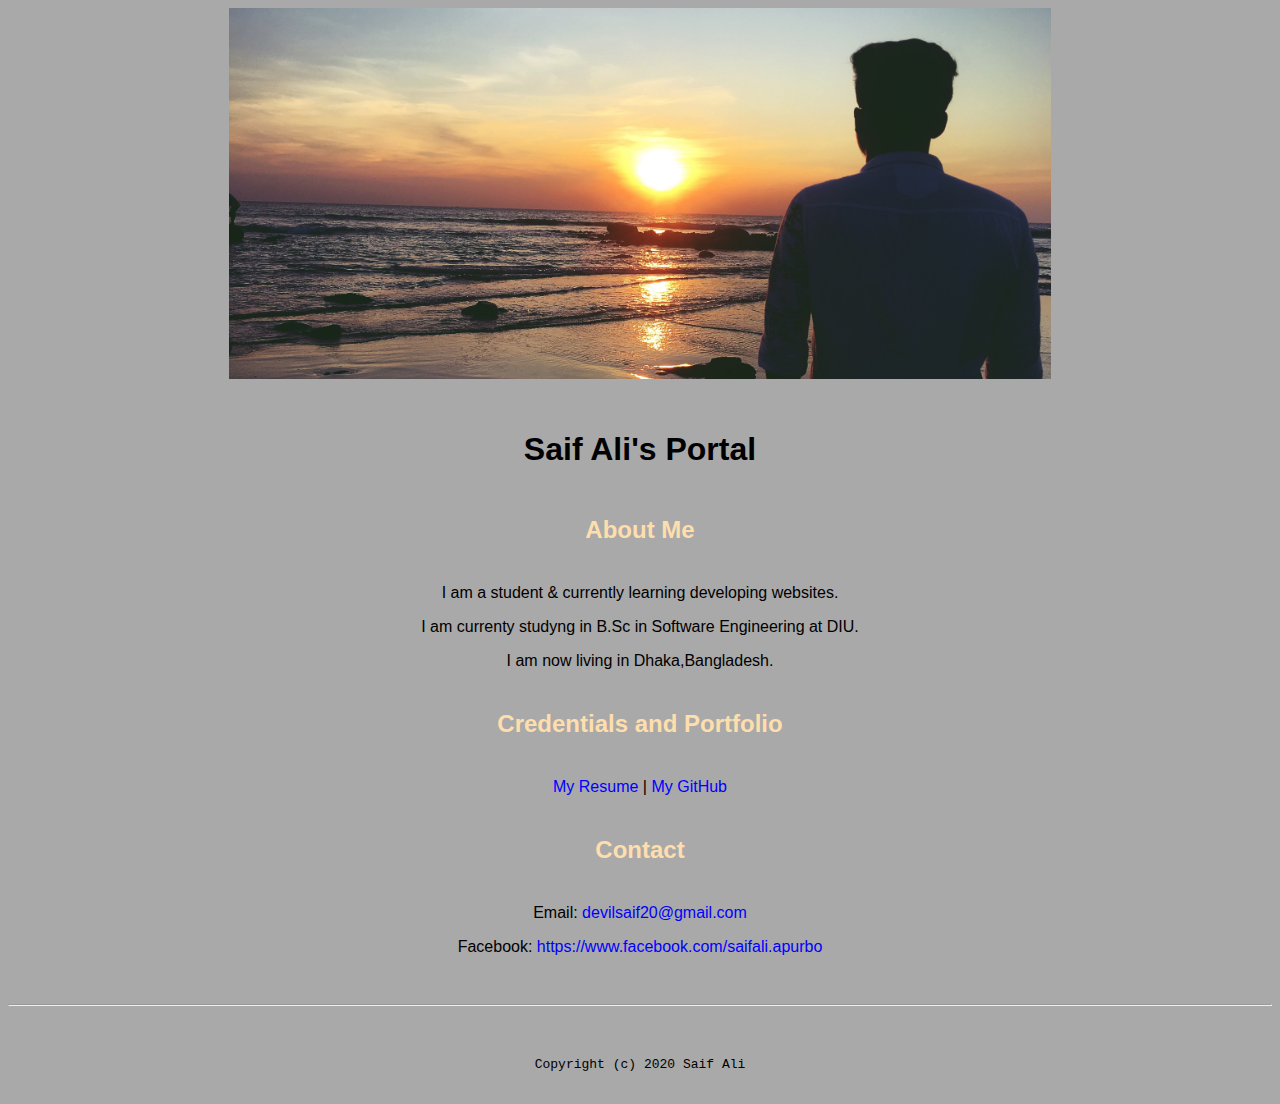
<file: index.html>
<!doctype html>

<!-- this is a comment for human! -->

<html lang="en">

  <header>
    <title>SAif ALi's Portal</title>
    <link rel="stylesheet" href="css/master.css">
    <link rel="FaviconIcon" href="favicon.ico" type="image/x-icon">
    <link rel="shortcut" href="favicon.ico" type="image/x-icon">
    <meta name="viewport" content="width-device-width, initial-scale-1, shrink-to-fit-no ">
    <meta name="name" content="Saif Ali's Portal">
    <meta name="robots" content="noindex, nofollow">
  </header>


  <body>
    <img src="images/banner.JPG" width="65%" alt="banner">
    <h1>Saif Ali's Portal<h1>
    <h2>About Me</h2>
    <p>I am a student & currently learning developing  websites.<p>
    <p>I am currenty studyng in B.Sc in Software Engineering at DIU.<p>
    <p>I am now living in Dhaka,Bangladesh.<p>
      <h2>Credentials and Portfolio</h2>

      <p><a  href="resume.html">My Resume</a> | <a href ="https://github.com/Apurbo20" target="_blank"> My GitHub</a></p>
      <h2>Contact</h2>

      <p>Email: <a href=" mailto:devilsaif20@gmail.com"> devilsaif20@gmail.com</a></p>
      <p>Facebook: <a href=" https://www.facebook.com/saifali.apurbo " target="_blank"> https://www.facebook.com/saifali.apurbo</a></p>
  </body>

  <footer>
    <hr>
    <code>Copyright (c) 2020 Saif Ali</code>
      </footer>

</html>
</file>
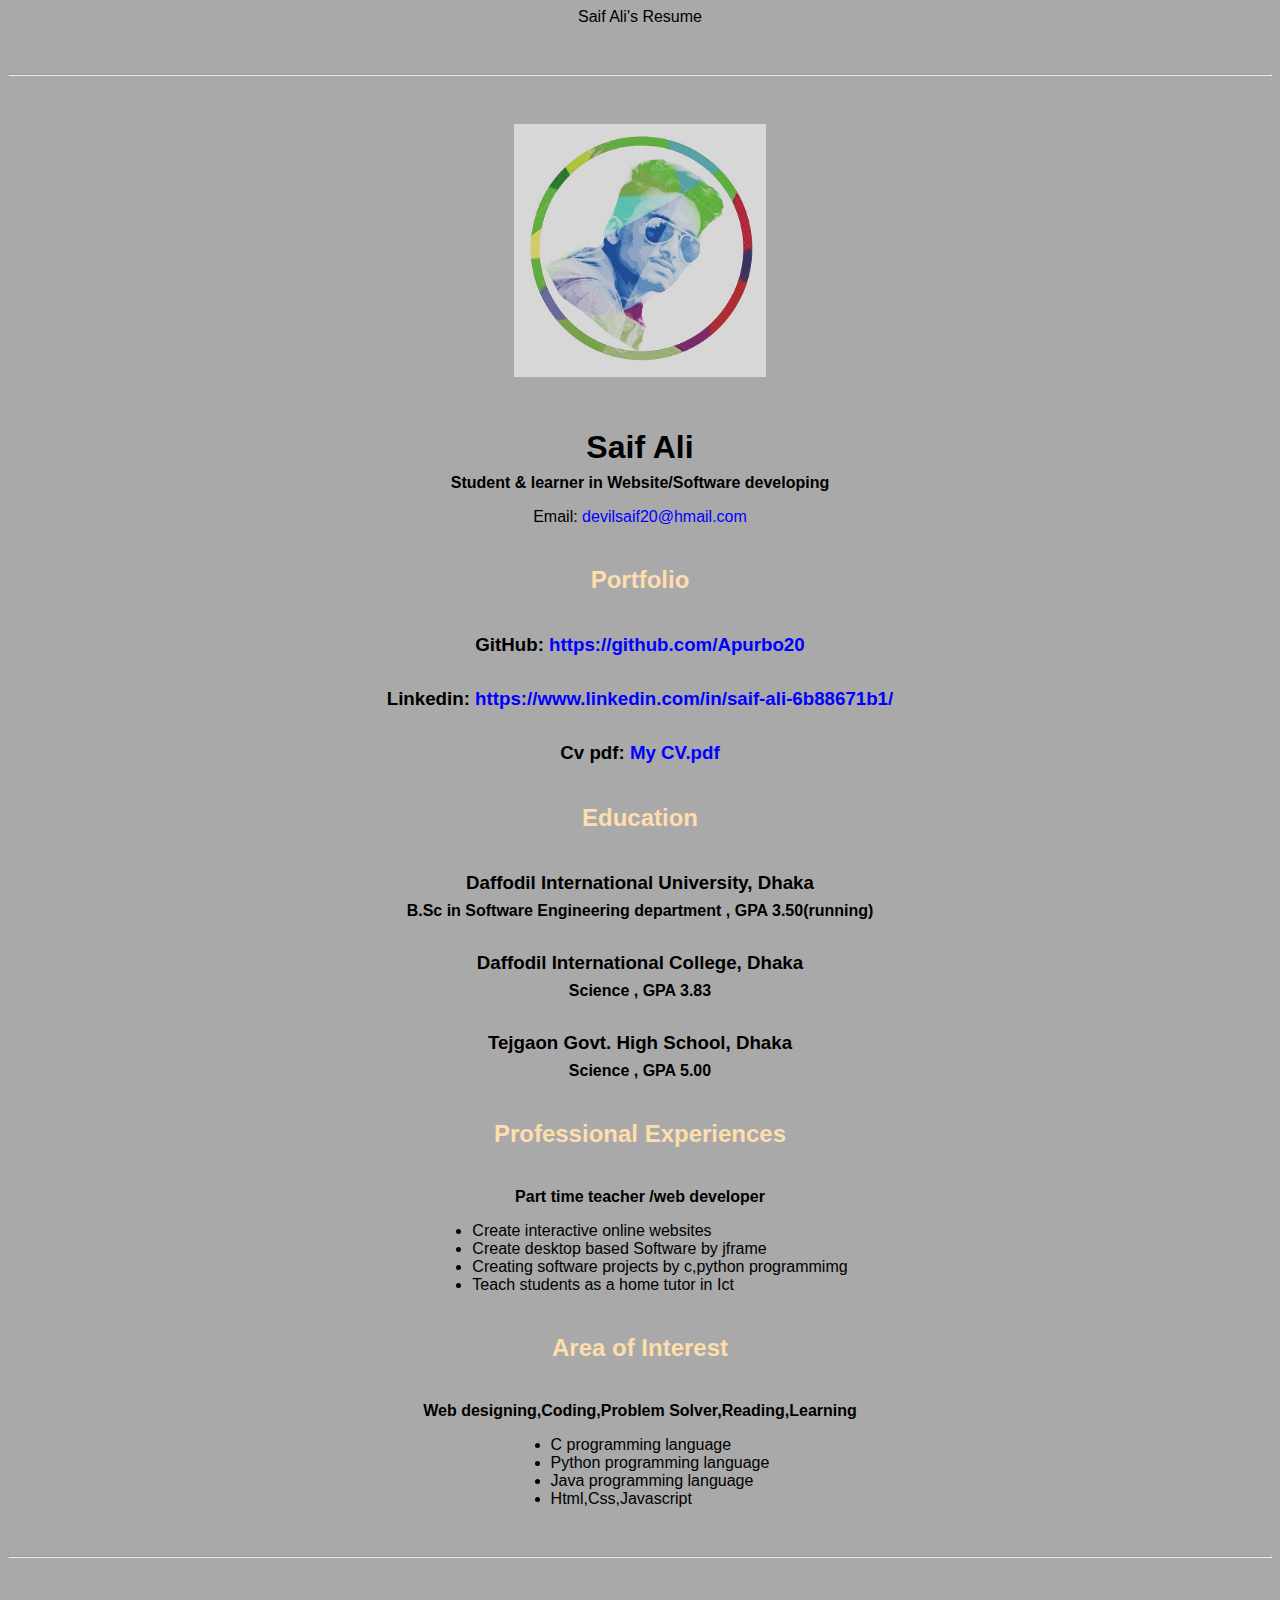
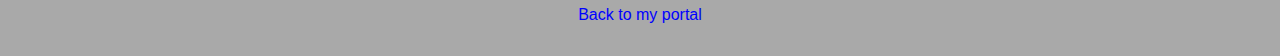
<file: resume.html>
<!doctype html>

<!-- this is a comment for human! -->

<html lang="en">

  <header>
    <titl>Saif Ali's Resume</title>
        <link rel="stylesheet" href="css/master.css">
        <link rel="FaviconIcon" href="favicon.ico" type="image/x-icon">
        <link rel="shortcut" href="favicon.ico" type="image/x-icon">
        <meta name="viewport" content="width-device-width, initial-scale-1, shrink-to-fit-no ">
        <meta name="name" content="Saif Ali's Portal">
        <meta name="robots" content="noindex, nofollow">
  </header>

  <body>
    <hr>

    <img src="images/headshot.JPEG" alt= "Saif Ali's headshot" width="20%">

    <h1>Saif Ali</h1>
    <h4>Student & learner in Website/Software developing</h4>

    <p>Email: <a href="mailto:devilsaif20@gmail.com" target="_blank">devilsaif20@hmail.com</a></p>
    <!-- don't post physical address, personal phone number or other personal information on the web! -->

    <h2>Portfolio</h2>
      <h3>GitHub: <a href="https://github.com/Apurbo20" target="_blank">https://github.com/Apurbo20</a></h3>
        <h3>Linkedin: <a href="https://www.linkedin.com/in/saif-ali-6b88671b1/" target="_blank">https://www.linkedin.com/in/saif-ali-6b88671b1/</a></h3>
                <h3>Cv pdf: <a href="My CV.pdf" target="_blank">My CV.pdf</a></h3>
    <h2>Education</h2>

    <h3>Daffodil International University, Dhaka</h3>
    <h4>B.Sc in Software Engineering department , GPA 3.50(running)</h4>
  <h3>Daffodil International College, Dhaka</h3>
  <h4>Science , GPA 3.83</h4>
  <h3>Tejgaon Govt. High School, Dhaka</h3>
  <h4>Science , GPA 5.00</h4>

    <h2>Professional Experiences</h2>

    <h4>Part time teacher /web developer</h4>


      <ul>
        <li>Create interactive online websites </li>
        <li>Create desktop based Software by jframe  </li>
        <li>Creating  software projects by c,python programmimg  </li>
        <li>Teach students as a home tutor in Ict</li>
      </ul>

    <h2>Area of Interest</h2>
    <h4>Web designing,Coding,Problem Solver,Reading,Learning</h4>
      <ul>
        <li>C programming language</li>
        <li>Python programming language</li>
        <li>Java programming language</li>
        <li>Html,Css,Javascript </li>
      </ul>
  </body>

  <footer>
  <hr>
  <p><a href="index.html">Back to my portal</a><p>
  </footer>

</html>
</file>
<file: css/master.css>
/* Cascading stylesheet for the website */

/* Text inside these asterisks and slashes are comments for human */

  a {
    color: Blue  ;
    text-decoration: none; /* This means we do not want hyperlinks to be underlined */
  }

  a:hover {
    color: red;
    text-decoration: none; /* This means we do not want hyperlinks to be underlined */
  }

  body {
    background-color: DarkGray  ;
    color: Black;
    font-family: Arial, Helvetica, sans-serif;
    text-align: center;
   }

  footer {
    margin-top: 2rem;
    margin-bottom: 2rem;
  }

  h1 {
    margin-bottom: 0.5rem;
    margin-top: 3rem;
   }

  h2 {
    color: NavajoWhite;
    margin-bottom: 2.5rem;
    margin-top: 2.5rem;
   }

  h3 {
    margin-bottom: 0;
    margin-top: 2rem;
  }

  h4 {
    margin-bottom: 1rem;
    margin-top: 0.5rem;
  }

  h5 {
    margin-top: 0.5rem;
  }

  hr {
    margin-bottom: 3rem;
    margin-top: 3rem;
  }

  /* this controls how the bullet points in the resume page looks */
  ul {
    display: table;
    margin: 0 auto;
    text-align: left;
  }
</file>
